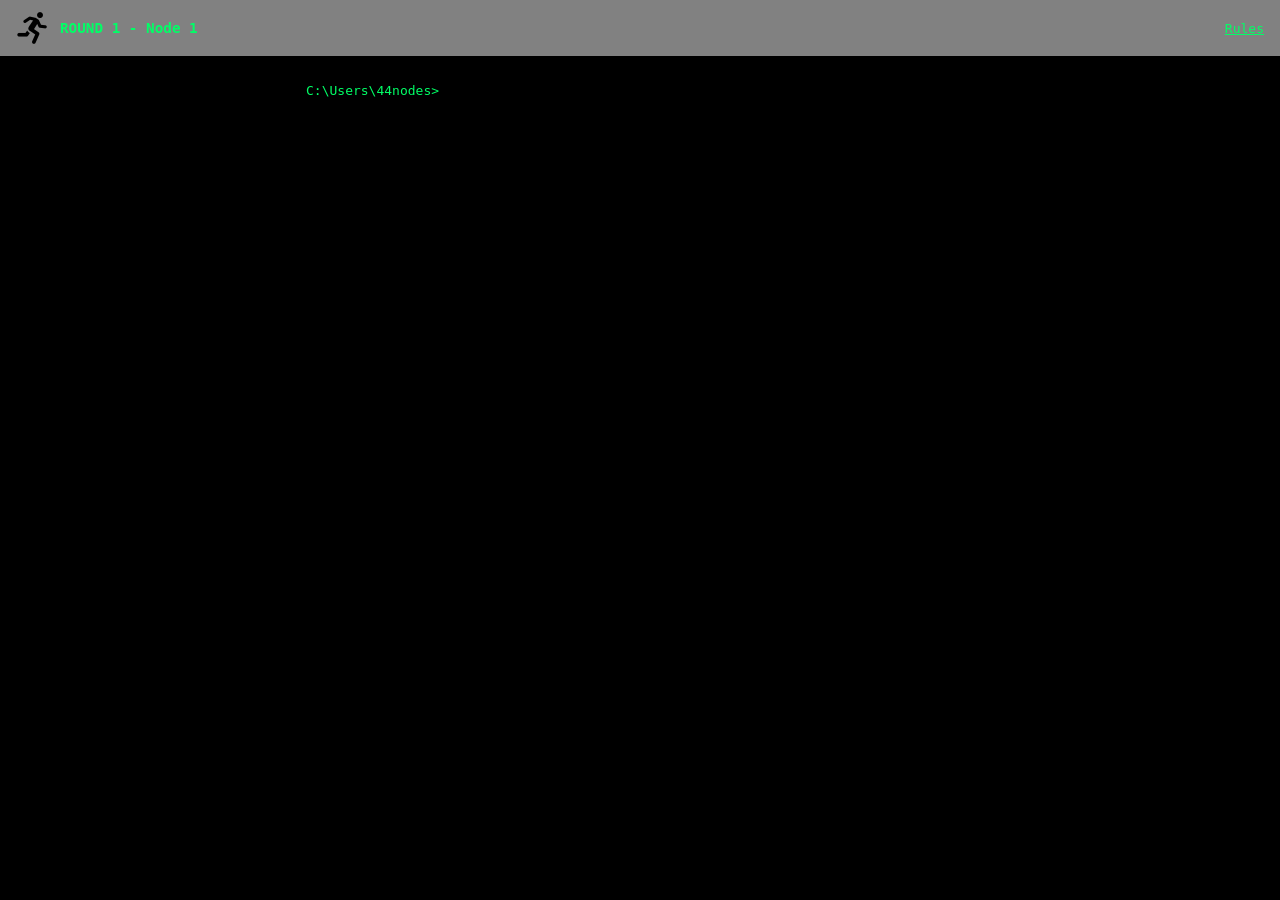
<file: index.html>
<!DOCTYPE html>
<html lang="en">
<head>
  <meta charset="UTF-8" />
  <meta name="viewport" content="width=device-width, initial-scale=1.0, maximum-scale=1.0, user-scalable=no" />
  <title>44 Nodes - Secure Terminal</title>
  <link rel="stylesheet" href="style.css">
</head>
<body>
  <!-- Dynamic header-->
  <div id="header">
    <img id="header-icon" src="icon.png" alt="Node Icon">
    <span id="header-title">Loading...</span>
    <a href="rules.html">Rules</a>
  </div>
  <div id="terminal">
    <div id="output"></div>
    <div class="input-line">
      <span>C:\Users\44nodes> </span>
      <input type="text" id="input" autofocus />
    </div>
  </div>
  <script>
    // Logic to adjust CSV file referenced dependent on the qr code scanned
    function getNodeInfo() {
      const params = new URLSearchParams(window.location.search);
      let node = null;
      if (params.has('node')) {
        node = params.get('node');
      } else {
        const pathMatch = window.location.pathname.match(/\/([\w-]+)\/?(index\.html)?$/);
        if (pathMatch && pathMatch[1] && pathMatch[1] !== "index.html") {
          node = pathMatch[1];
        }
      }
      if (!node) node = "node1";
      return {
        csv: `data/${node}.csv`,
        node
      };
    }
    const nodeInfo = getNodeInfo();
    window.NODE_FILE = nodeInfo.csv;
    // Set header title
    function formatHeader(csv) {
      // Change page title dependent on csv file linked
      // Allows for randomised csv file naming to make the url more complex hard to guess (soooo secure yep haha)
      const map = {
        'data/node1.csv': 'ROUND 1 - Node 1',
        'data/node2.csv': 'ROUND 1 - Node 2',
        'data/node3.csv': 'ROUND 1 - Node 3',
        'data/node4.csv': 'ROUND 2 - Node 1',
        'data/node5.csv': 'ROUND 2 - Node 2',
        // Add extra here
      };
      return map[csv] || '44 Nodes - Secure Terminal';
    }
    document.getElementById('header-title').textContent = formatHeader(nodeInfo.csv);
  </script>
  <!-- links the script game logic to html file-->
  <script src="game.js"></script>
</body>
</html>
</file>
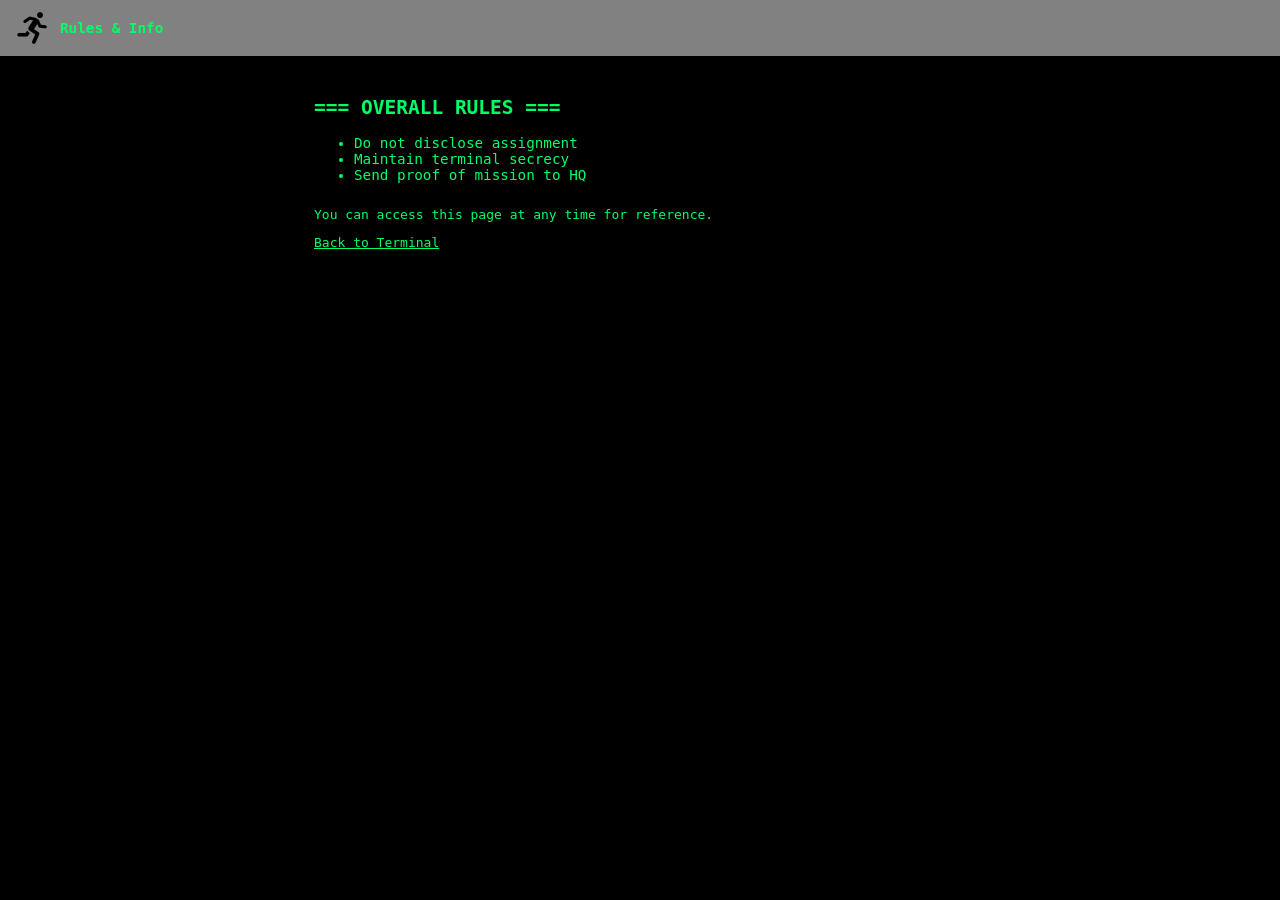
<file: rules.html>
<!DOCTYPE html>
<html lang="en">
<head>
  <meta charset="UTF-8" />
  <meta name="viewport" content="width=device-width, initial-scale=1.0, maximum-scale=1.0, user-scalable=no" />
  <title>44 Nodes - Rules</title>
  <link rel="stylesheet" href="style.css">
</head>
<body>
  <div id="header">
    <img id="header-icon" src="icon.png" alt="Node Icon">
    <span id="header-title">Rules & Info</span>
  </div>
  <div id="rules-content">
    <h2 style="color:#00ff66;">=== OVERALL RULES ===</h2>
    <ul style="font-size:1.1em;">
      <li>Do not disclose assignment</li>
      <li>Maintain terminal secrecy</li>
      <li>Send proof of mission to HQ</li>
    </ul>
    <p style="margin-top:24px;">You can access this page at any time for reference.</p>
    <a href="index.html" style="color:#00ff66;text-decoration:underline;">Back to Terminal</a>
  </div>
</body>
</html>
</file>
<file: style.css>
/* Prevent zoom and horizontal overflow on mobile */
html {
  -webkit-text-size-adjust: 100%;
  -ms-text-size-adjust: 100%;
  overflow-x: hidden;
}

body {
  margin: 0;
  background: #000;
  color: #00ff66;
  font-family: monospace;
  min-height: 100vh;
  overflow-x: hidden;
}

#header {
  background: #818181;
  color: #00ff66;
  display: flex;
  align-items: center;
  padding: 0 12px;
  height: 48px;
  position: fixed;
  top: 0;
  left: 0;
  right: 0;
  z-index: 1000;
  box-shadow: 0 2px 8px rgba(0,0,0,0.2);
}

#header-icon {
  height: 28px;
  width: 28px;
  margin-right: 8px;
  object-fit: contain;
  flex-shrink: 0;
}

#header-title {
  font-size: clamp(0.8em, 3vw, 1.1em);
  font-weight: bold;
  white-space: nowrap;
  overflow: hidden;
  text-overflow: ellipsis;
  min-width: 0;
}

#header a {
  margin-left: auto;
  color: #00ff66;
  text-decoration: underline;
  font-size: clamp(0.75em, 2.5vw, 1em);
  white-space: nowrap;
  flex-shrink: 0;
}

/* Main content offset for fixed header */
#terminal {
  margin-top: 48px;
  padding: 12px;
  background: #000;
  border-radius: 0 0 8px 8px;
  box-shadow: 0 4px 16px rgba(0,0,0,0.3);
  max-width: 700px;
  margin-left: auto;
  margin-right: auto;
  min-height: calc(100vh - 48px);
  display: block;
  box-sizing: border-box;
  width: 100%;
}

#rules-content {
  margin-top: 48px;
  max-width: 700px;
  margin-left: auto;
  margin-right: auto;
  padding: 16px;
  color: #00ff66;
  font-family: monospace;
  box-sizing: border-box;
  width: 100%;
}

#output {
  white-space: pre-wrap;
  margin-bottom: 10px;
  font-size: clamp(0.85em, 3.5vw, 1em);
  word-wrap: break-word;
  overflow-wrap: break-word;
  max-height: calc(100vh - 140px);
  overflow-y: auto;
  -webkit-overflow-scrolling: touch;
}

.input-line {
  display: flex;
  gap: 8px;
  align-items: center;
}

.input-line span {
  font-size: clamp(0.85em, 3.5vw, 1em);
  flex-shrink: 0;
}

input {
  background: transparent;
  border: none;
  color: #00ff66;
  outline: none;
  font-family: monospace;
  width: 100%;
  font-size: clamp(0.85em, 3.5vw, 1em);
  min-width: 0;
}

/* Smaller phones */
@media (max-width: 400px) {
  #header {
    padding: 0 8px;
    height: 44px;
  }
  #header-icon {
    height: 24px;
    width: 24px;
    margin-right: 6px;
  }
  #terminal {
    margin-top: 44px;
    padding: 8px;
    min-height: calc(100vh - 44px);
  }
  #rules-content {
    margin-top: 44px;
    padding: 10px;
  }
  /* Increase tap target size for links */
  #header a {
    padding: 4px 6px;
  }
}

/* Larger screens */
@media (min-width: 768px) {
  #header {
    height: 56px;
    padding: 0 16px;
  }
  #header-icon {
    height: 32px;
    width: 32px;
    margin-right: 12px;
  }
  #terminal {
    margin-top: 56px;
    padding: 16px;
    min-height: calc(100vh - 56px);
  }
  #rules-content {
    margin-top: 56px;
    padding: 24px;
  }
}
</file>
